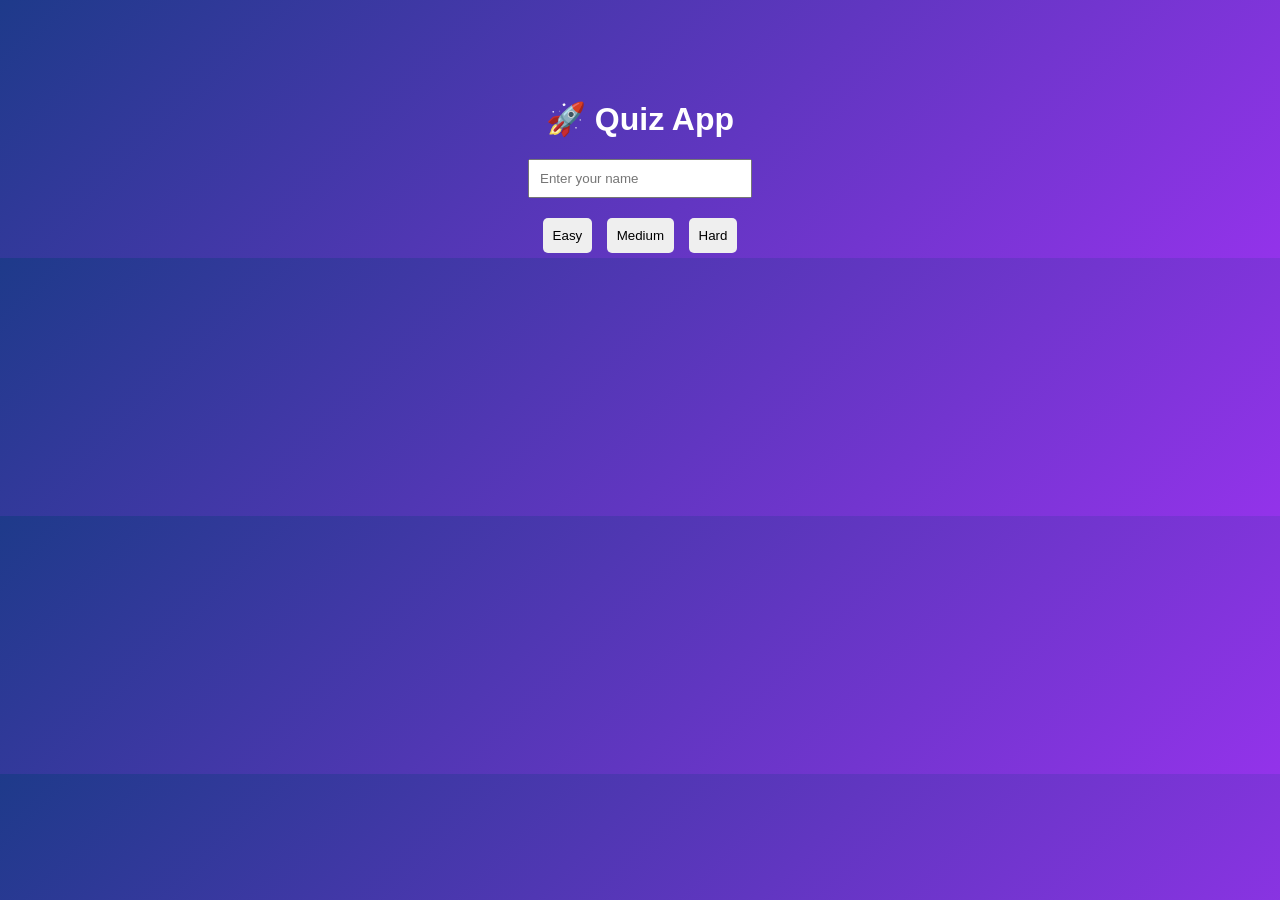
<file: index.html>
<!DOCTYPE html>
<html>

<head>
    <title>Quiz App</title>
    <link rel="stylesheet" href="style.css">
</head>

<body>

<div class="start-box">

    <h1>🚀 Quiz App</h1>

    <input type="text" id="username" placeholder="Enter your name">

    <div class="levels">
        <button onclick="startQuiz('easy')">Easy</button>
        <button onclick="startQuiz('medium')">Medium</button>
        <button onclick="startQuiz('hard')">Hard</button>
    </div>

</div>

<script src="script.js"></script>

</body>
</html>
</file>
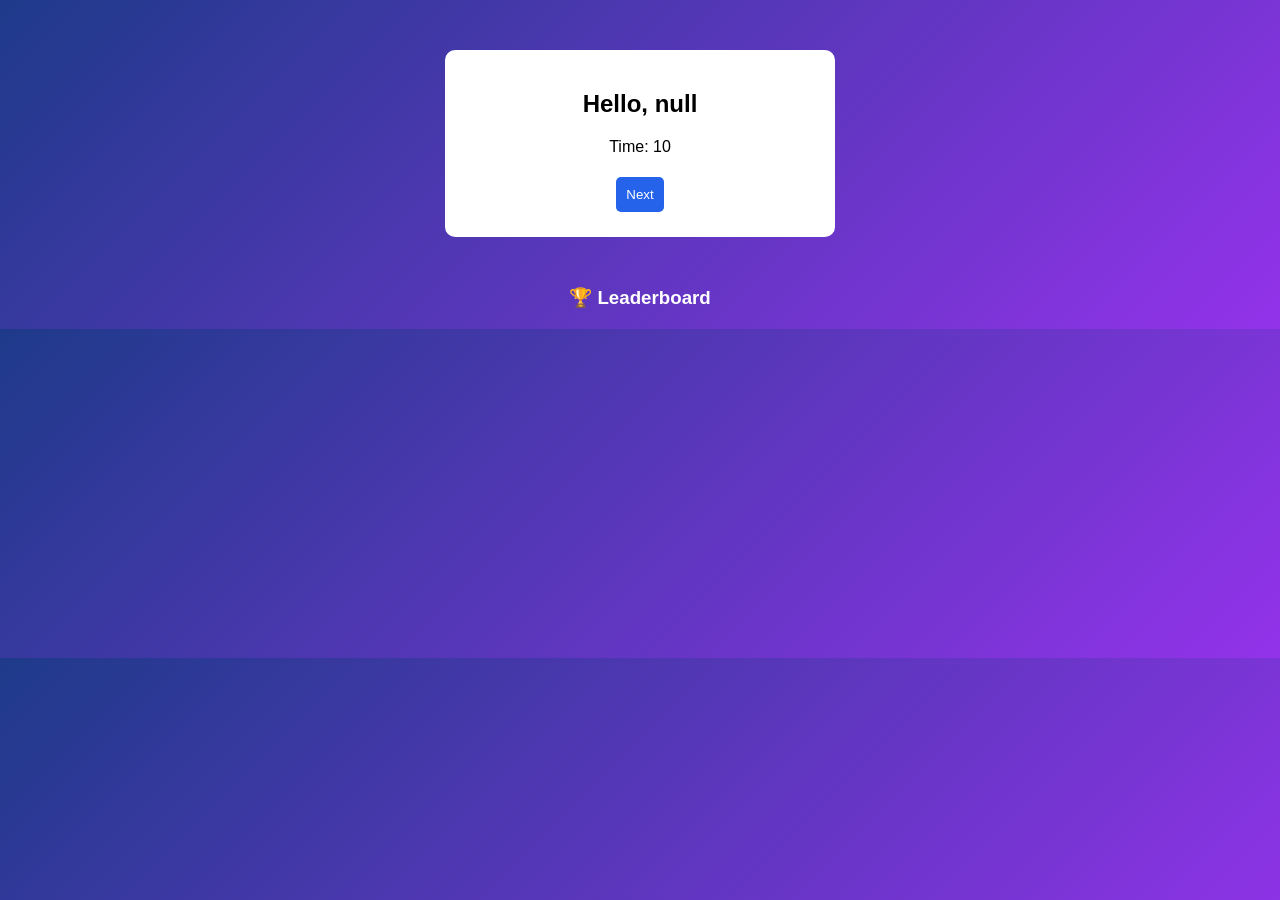
<file: quiz.html>
<!DOCTYPE html>
<html>

<head>
    <title>Quiz</title>
    <link rel="stylesheet" href="style.css">
</head>

<body>

<div class="quiz-box">

    <h2 id="welcome"></h2>
    <h3 id="question"></h3>

    <p id="timer">Time: 10</p>

    <div id="options"></div>

    <button id="nextBtn">Next</button>

</div>

<div class="leaderboard">
    <h3>🏆 Leaderboard</h3>
    <ul id="leaderboardList"></ul>
</div>

<script src="script.js"></script>

</body>
</html>
</file>
<file: style.css>
body {
    margin: 0;
    font-family: Arial;
    background: linear-gradient(135deg, #1e3a8a, #9333ea);
    color: white;
}

/* START PAGE */
.start-box {
    text-align: center;
    margin-top: 100px;
}

input {
    padding: 10px;
    width: 200px;
    margin-bottom: 15px;
}

button {
    padding: 10px;
    margin: 5px;
    border: none;
    cursor: pointer;
    border-radius: 5px;
}

/* QUIZ BOX */
.quiz-box {
    background: white;
    color: black;
    width: 350px;
    margin: 50px auto;
    padding: 20px;
    border-radius: 10px;
    text-align: center;
}

#options button {
    display: block;
    width: 100%;
    margin: 8px 0;
    background: #e5e7eb;
}

.correct {
    background: green !important;
    color: white;
}

.wrong {
    background: red !important;
    color: white;
}

#nextBtn {
    background: #2563eb;
    color: white;
}

/* LEADERBOARD */
.leaderboard {
    width: 200px;
    margin: 20px auto;
    text-align: center;
}
</file>
